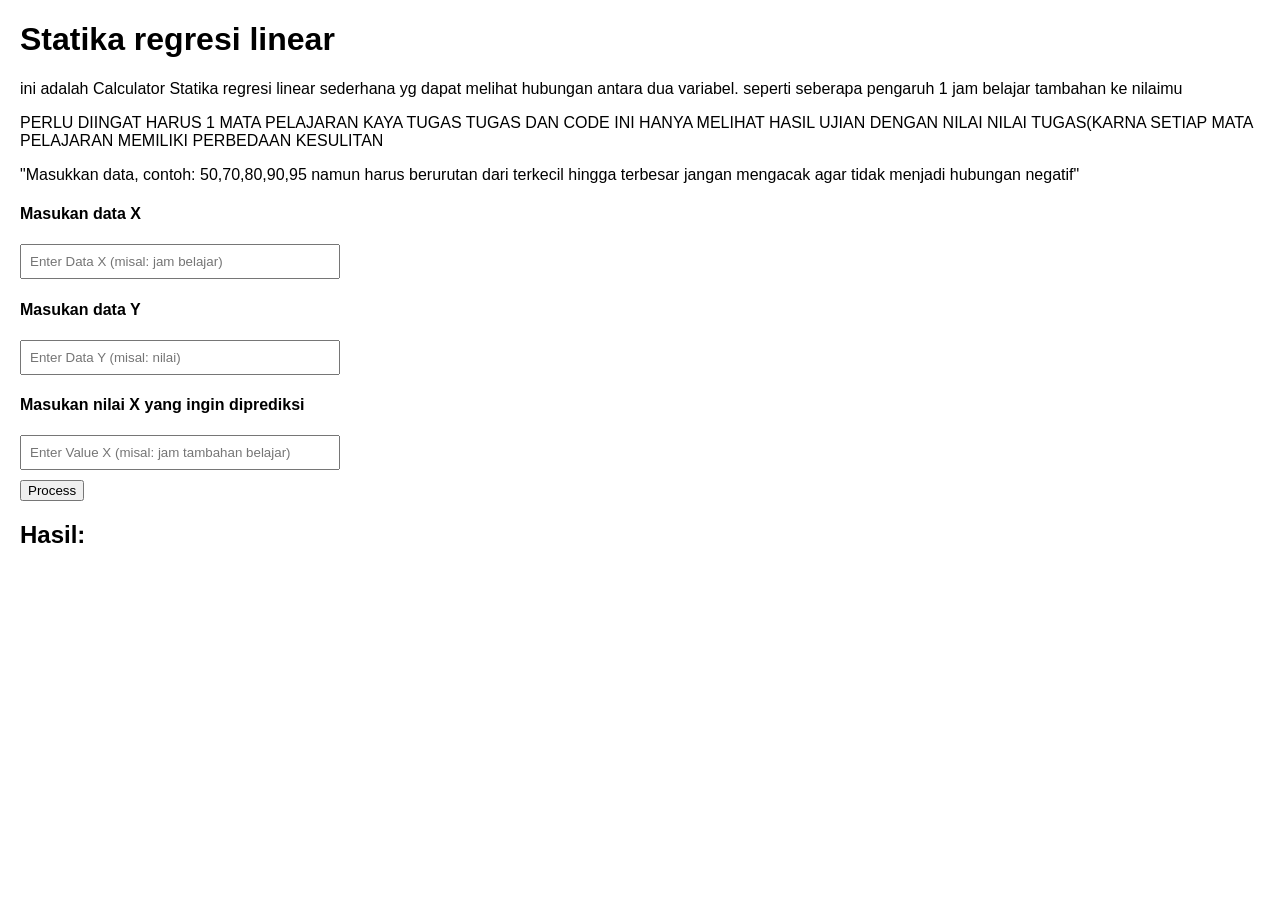
<file: index.html>
<!DOCTYPE html>
<html lang="en">
<head>
    <meta charset="UTF-8">
    <meta name="viewport" content="width=device-width, initial-scale=1.0">
    <title>Statika</title>
    <style>
        body {
            font-family: Arial, sans-serif;
            margin: 20px;
        }
        .input-container {
            margin-bottom: 20px;
        }
        .input-container input {
            display: block;
            margin-bottom: 10px;
            padding: 8px;
            width: 300px;
        }
        .output-container {
            margin-top: 20px;
        }
        .output-container p {
            font-size: 18px;
            color: #333;
        }
    </style>
</head>
<body>
    <h1>Statika regresi linear</h1>
    <p>ini adalah Calculator Statika regresi linear sederhana yg dapat melihat hubungan antara dua variabel. seperti seberapa pengaruh 1 jam belajar tambahan ke nilaimu</p>
    <p>PERLU DIINGAT HARUS 1 MATA PELAJARAN KAYA TUGAS TUGAS DAN CODE INI HANYA MELIHAT HASIL UJIAN DENGAN NILAI NILAI TUGAS(KARNA SETIAP MATA PELAJARAN MEMILIKI PERBEDAAN KESULITAN</p>
    <div class="input-container">
        <p>"Masukkan data, contoh: 50,70,80,90,95 namun harus berurutan dari terkecil hingga terbesar jangan mengacak agar tidak menjadi hubungan negatif"</p>
        <h4>Masukan data X</h4>
        <input type="text" id="DataX" placeholder="Enter Data X (misal: jam belajar)" >
        <h4>Masukan data Y</h4>
        <input type="text" id="DataY" placeholder="Enter Data Y (misal: nilai)">
        <h4>Masukan nilai X yang ingin diprediksi</h4>
        <input type="text" id="x" placeholder="Enter Value X (misal: jam tambahan belajar)">
        <button id="btn">Process</button>
    </div>

    <div class="output-container">
        <h2>Hasil:</h2>
        <div id="result"></div>
    </div>
    <script src="Statika.js"></script>
</body>
</html>
</file>
